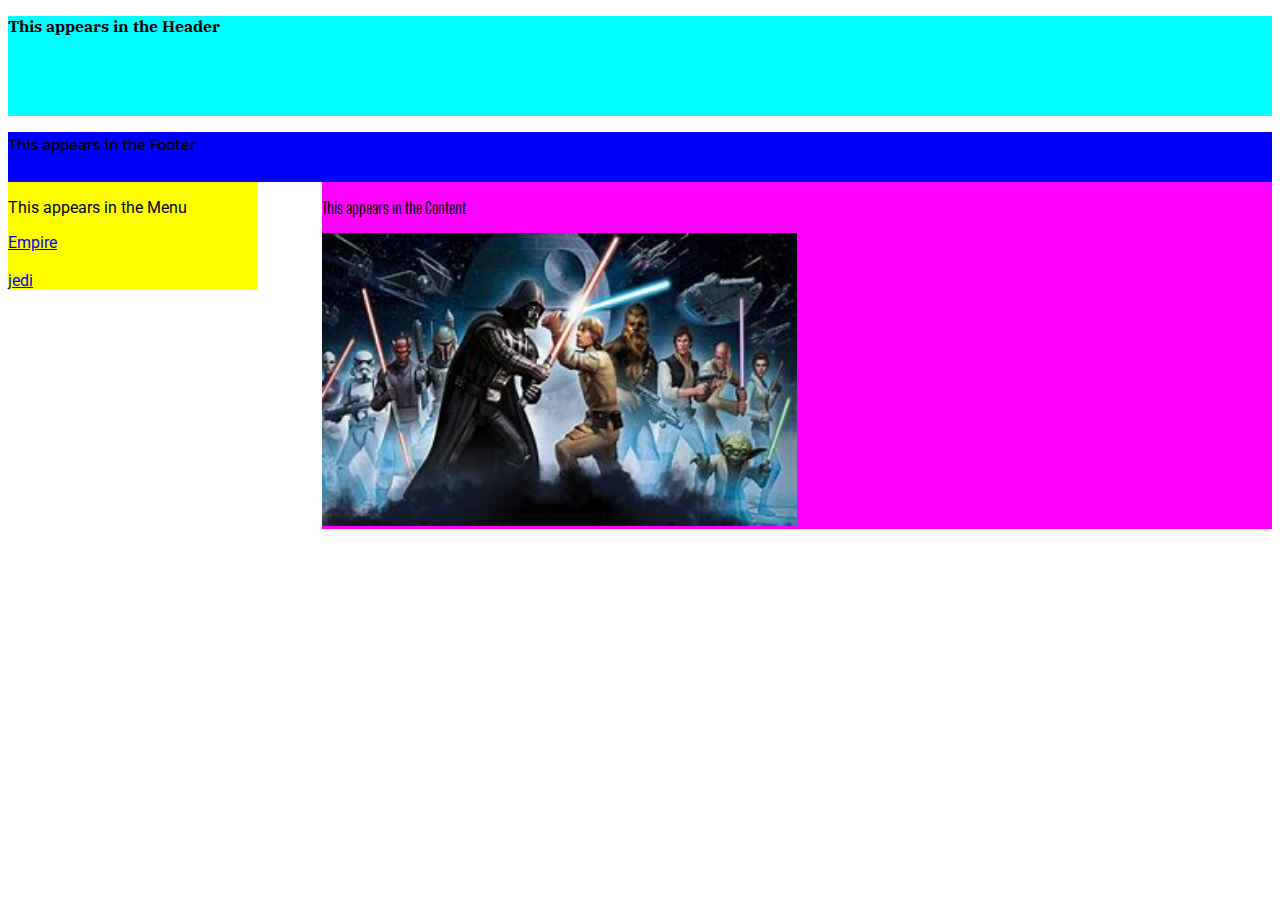
<file: star wars/index.html>
<!doctype html>

<html lang="en">

<head>

    <title>Layouts test page</title>

    <link rel="stylesheet" href="styles/basic.css" </head>

<body>
    <div class="page">

    </div>

    <div class="header">
        <p>This appears in the Header</p>
    </div>

    <div class="footer">
        <p>This appears in the Footer</p>
    </div>

    <div class="menu">
        <p>This appears in the Menu</p>

        <a href="empire.html">Empire</a>

        <br>

        <br>

        <a href="jedi.html">jedi</a>
    </div>

    <div class="content">
        <p>This appears in the Content</p>

        <img src="images/star_wars.jpg" alt="star wars">
    </div>
</body>

</html>
</file>
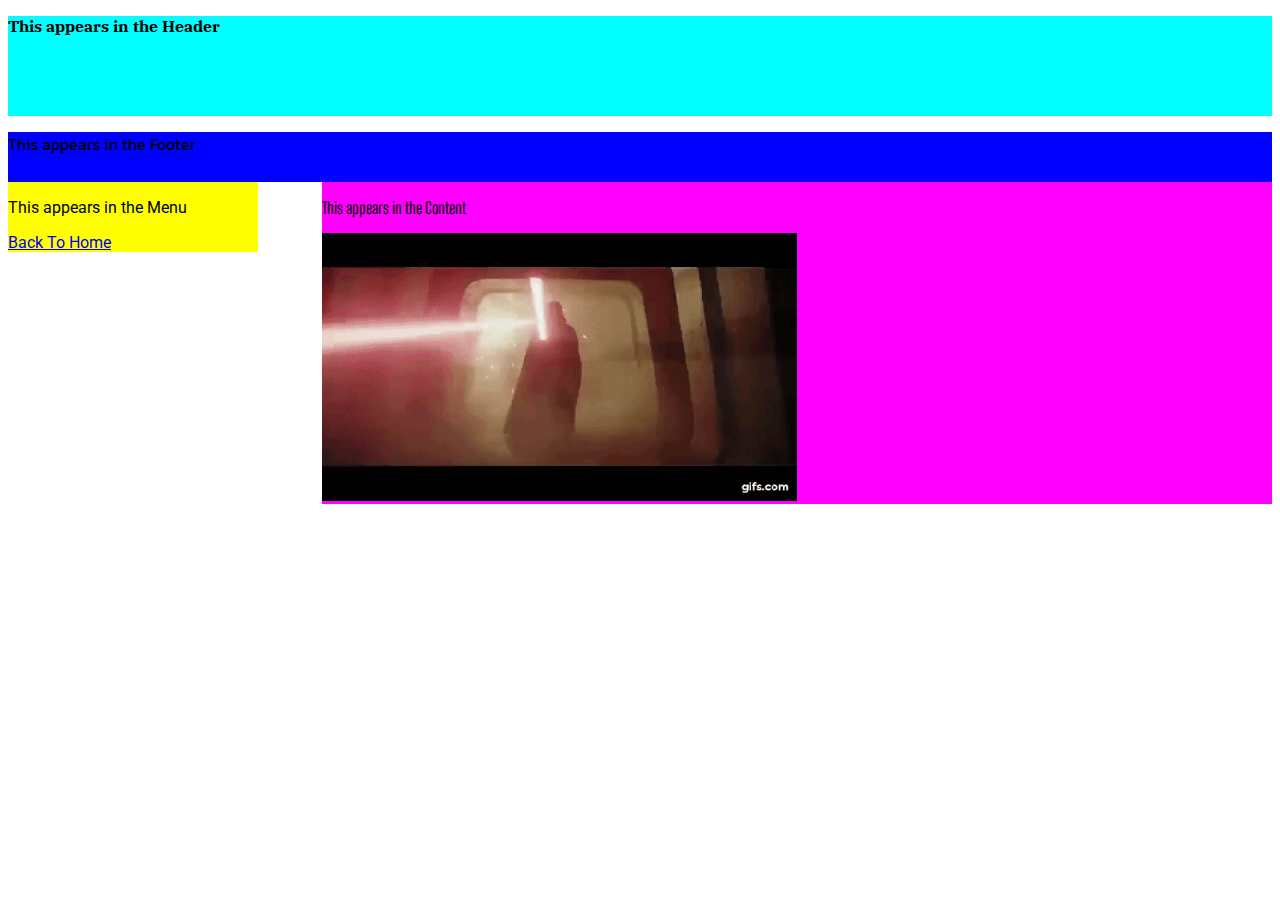
<file: star wars/empire.html>
<!doctype html>

<html lang="en">

<head>

    <title>Layouts test page</title>

    <link rel="stylesheet" href="styles/basic.css" </head>

<body>
    <div class="page">

    </div>

    <div class="header">
        <p>This appears in the Header</p>
    </div>

    <div class="footer">
        <p>This appears in the Footer</p>
    </div>

    <div class="menu">
        <p>This appears in the Menu</p>

        <a href="index.html">Back To Home</a>
    </div>

    <div class="content">
        <p>This appears in the Content</p>

        <img src="images/empire.gif" alt="empire">
    </div>
</body>

</html>
</file>
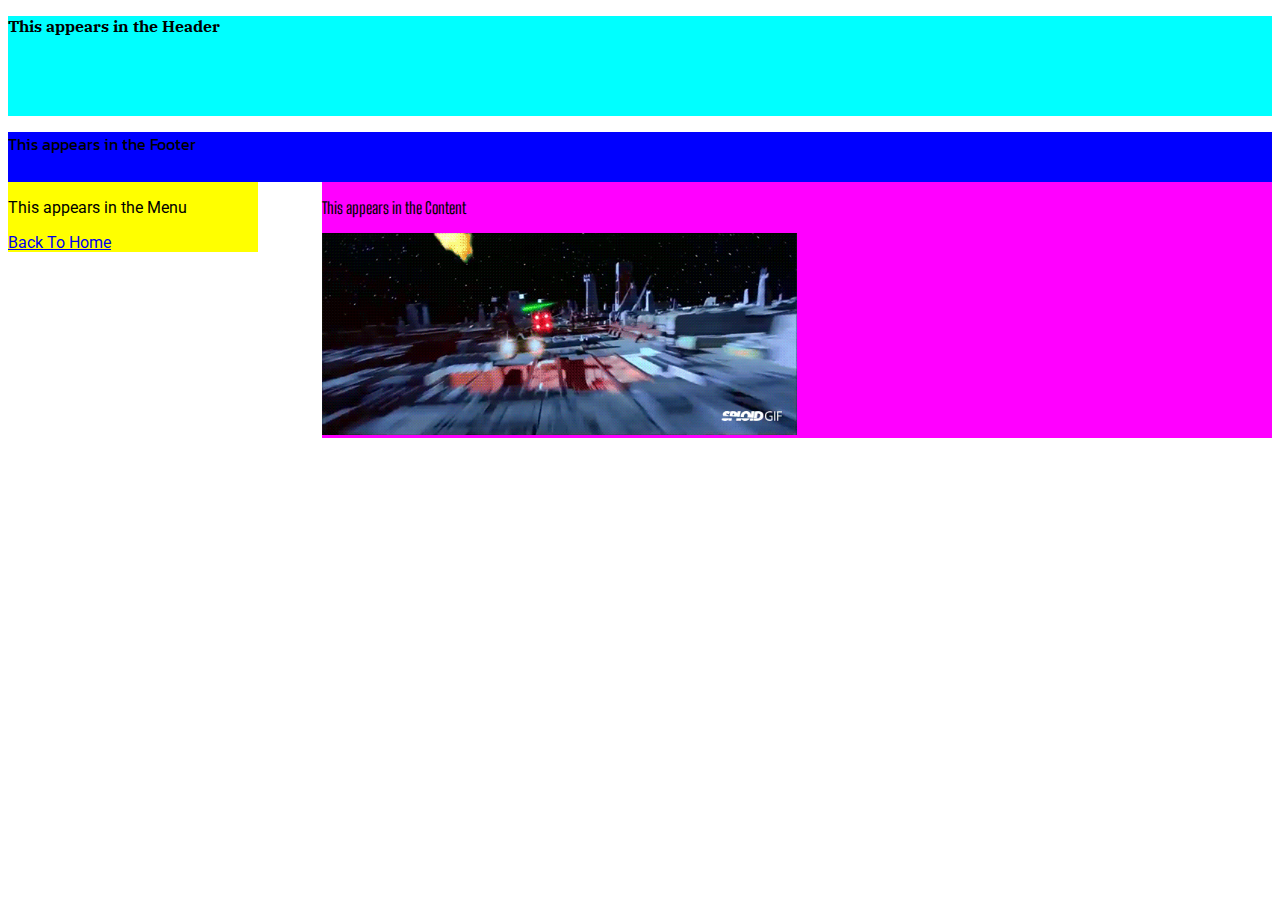
<file: star wars/jedi.html>
<!doctype html>

<html lang="en">

<head>

    <title>Layouts test page</title>

    <link rel="stylesheet" href="styles/basic.css" </head>

<body>
    <div class="page">

    </div>

    <div class="header">
        <p>This appears in the Header</p>
    </div>

    <div class="footer">
        <p>This appears in the Footer</p>
    </div>

    <div class="menu">
        <p>This appears in the Menu</p>

        <a href="index.html">Back To Home</a>
    </div>

    <div class="content">
        <p>This appears in the Content</p>

        <img src="images/jedi.gif" alt="jedi">
    </div>
</body>

</html>
</file>
<file: star wars/styles/basic.css>
@import url('https://fonts.googleapis.com/css2?family=Kanit:ital,wght@0,100;0,200;0,300;0,400;0,500;0,600;0,700;0,800;0,900;1,100;1,200;1,300;1,400;1,500;1,600;1,700;1,800;1,900&display=swap');
@import url('https://fonts.googleapis.com/css2?family=Roboto:ital,wght@0,100..900;1,100..900&display=swap');
@import url('https://fonts.googleapis.com/css2?family=Big+Shoulders:opsz,wght@10..72,100..900&display=swap');
@import url('https://fonts.googleapis.com/css2?family=IBM+Plex+Serif:ital,wght@0,100;0,200;0,300;0,400;0,500;0,600;0,700;1,100;1,200;1,300;1,400;1,500;1,600;1,700&display=swap');

.page {
    width: 1200px;
    margin: 0 auto 0 auto;
    background: #0f0;
}

.header {
    clear: both;
    margin: 0;
    height: 100px;
    width: 100%;
    background: #0ff;
    font-family: "IBM Plex Serif", serif;
    font-weight: 700;
    font-style: normal;
}
.footer {
    clear: both;
    margin: 0;
    background: #00f;
    width: 100%;
    height: 50px;
    font-family: "Kanit", sans-serif;  
}

.menu {
    clear: left;
    width: 250px;
    margin: 0;
    background: #ff0;
    float: left;
    font-family: "Roboto", sans-serif;
}

.content {
    clear: right;
    width: 950px;
    margin: 0;
    background: #f0f;
    float: right;
    font-family: "Big Shoulders", sans-serif;
}

img{
    width: 50%;
    height: 50%
}
</file>
